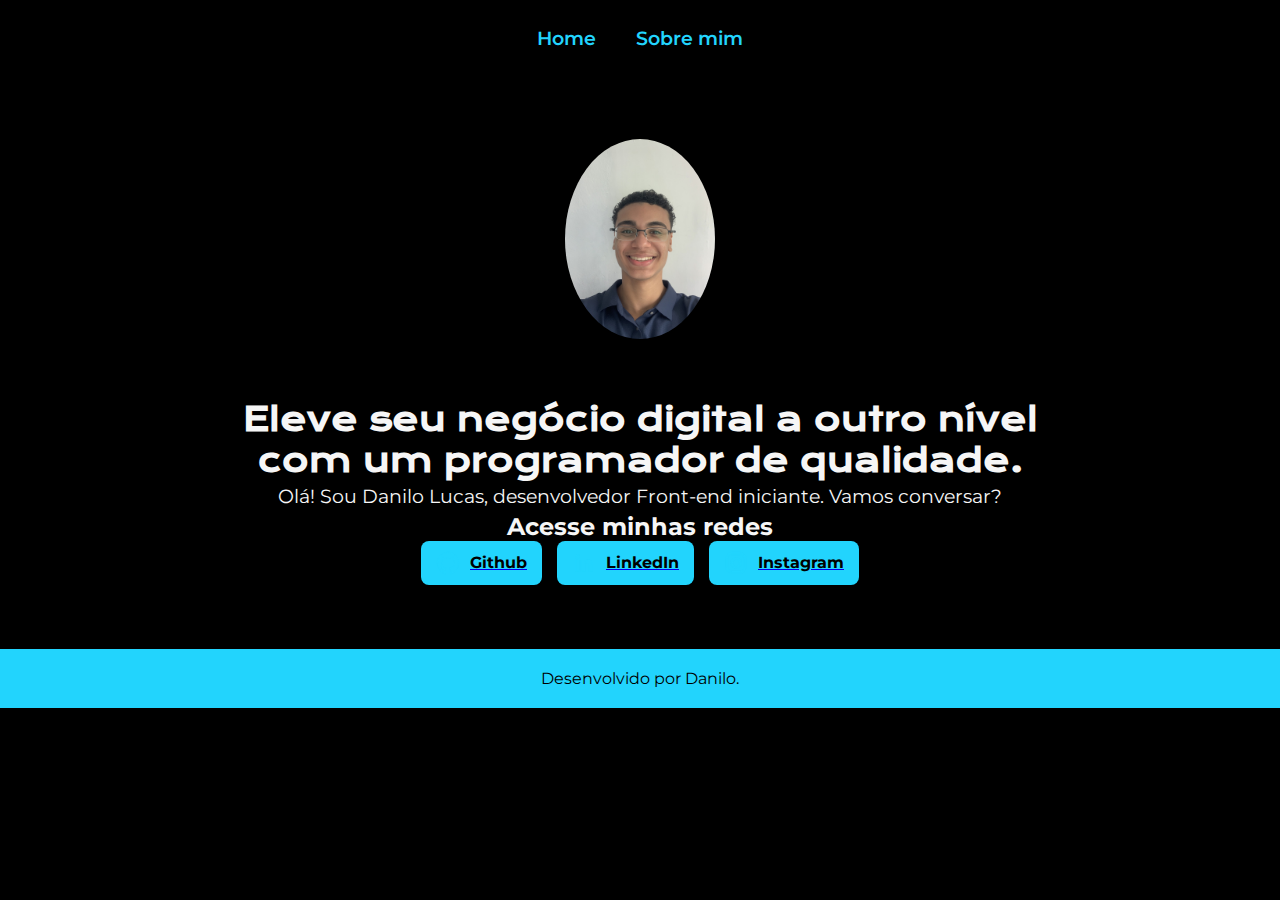
<file: index.html>
<!DOCTYPE html>
<html lang="pt-br">

<head>
    <meta charset="UTF-8">
    <meta http-equiv="X-UA-Compatible" content="IE=edge">
    <meta name="viewport" content="width=device-width, initial-scale=1.0">
    <title>Portfólio</title>
    <link rel="stylesheet" type="text/css" href="style.css">
</head>

<body>
    <header class="cabecalho">
        <nav class="cabecalho__menu">
            <a class="cabecalho__menu__link" href="index.html">Home</a>
            <a class="cabecalho__menu__link" href="about.html">Sobre mim</a>
        </nav>
    </header>
    <main class="apresentacao">
        <img class="apresentacao__img" src="sorriso.png" alt="Foto de Danilo">
        <section class="apresentacao__conteudo">
            <h1 class="apresentacao__conteudo__titulo">
                Eleve seu negócio digital a outro nível
                <strong class="titulo-destaque">com um programador de qualidade.</strong>
            </h1>
            <p class="apresentacao__conteudo__texto">
                Olá! Sou Danilo Lucas, desenvolvedor Front-end iniciante. Vamos conversar?
            </p>
            <div class="apresentacao__links">
                <h2 class="apresentacao__links__subtitulo">Acesse minhas redes</h2>
                <div class="apresentacao__links__icones">
                    <a href="https://github.com/" target="_blank">
                        <button class="botao-rede">
                            <img src="github.png" alt="Ícone do Github">
                            Github
                        </button>
                    </a>
                    <a href="https://www.linkedin.com/in/danilolucaswork/" target="_blank">
                        <button class="botao-rede">
                            <img src="linkedin.png" alt="Ícone do LinkedIn">
                            LinkedIn
                        </button>
                    </a>
                    <a href="https://www.instagram.com/dannl______" target="_blank">
                        <button class="botao-rede">
                            <img src="instagram.png" alt="Ícone do Instagram">
                            Instagram
                        </button>
                    </a>
                </div>
            </div>
        </section>
    </main>
    <footer class="rodape">
        <p>Desenvolvido por Danilo.</p>
    </footer>
</body>

</html>
</file>
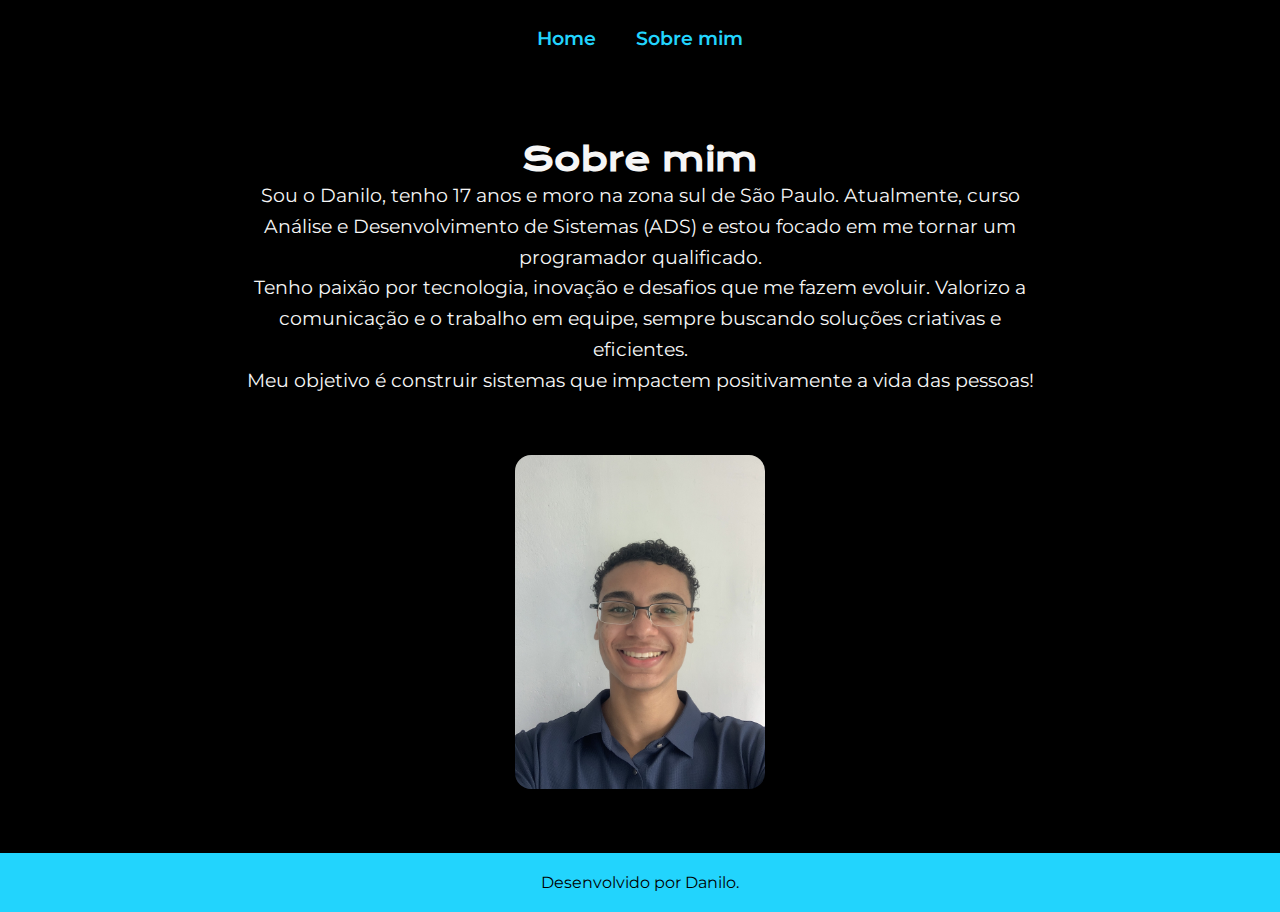
<file: about.html>
<!DOCTYPE html>
<html lang="pt-br">

<head>
    <meta charset="UTF-8">
    <meta http-equiv="X-UA-Compatible" content="IE=edge">
    <meta name="viewport" content="width=device-width, initial-scale=1.0">
    <title>Sobre mim</title>
    <link rel="stylesheet" type="text/css" href="style.css">
</head>

<body>
    <header class="cabecalho">
        <nav class="cabecalho__menu">
            <a class="cabecalho__menu__link" href="index.html">Home</a>
            <a class="cabecalho__menu__link" href="about.html">Sobre mim</a>
        </nav>
    </header>

    <main class="apresentacao">
        <section class="apresentacao__conteudo">
            <h1 class="apresentacao__conteudo__titulo">Sobre mim</h1>
            <p class="apresentacao__conteudo__texto">
                Sou o Danilo, tenho 17 anos e moro na zona sul de São Paulo. Atualmente, curso Análise e Desenvolvimento de Sistemas (ADS) e estou focado em me tornar um programador qualificado.
            </p>
            <p class="apresentacao__conteudo__texto">
                Tenho paixão por tecnologia, inovação e desafios que me fazem evoluir. Valorizo a comunicação e o trabalho em equipe, sempre buscando soluções criativas e eficientes.
            </p>
            <p class="apresentacao__conteudo__texto">
                Meu objetivo é construir sistemas que impactem positivamente a vida das pessoas!
            </p>
        </section>
        <img class="apresentacao__img--about" src="sorriso.png" alt="Foto de Danilo sorrindo">
    </main>

    <footer class="rodape">
        <p>Desenvolvido por Danilo.</p>
    </footer>
</body>

</html>
</file>
<file: style.css>
@import url('https://fonts.googleapis.com/css2?family=Krona+One&family=Montserrat:wght@400;600&display=swap');

:root {
    --cor-primaria: #000000;
    --cor-secundaria: #F6F6F6;
    --cor-terciaria: #22D4FD;
    --cor-hover: #272727;

    --fonte-primaria: 'Krona One', sans-serif;
    --fonte-secundaria: 'Montserrat', sans-serif;
}

* {
    margin: 0;
    padding: 0;
    box-sizing: border-box;
}

body {
    background-color: var(--cor-primaria);
    color: var(--cor-secundaria);
    font-family: var(--fonte-secundaria);
}

.cabecalho {
    padding: 2% 0;
    text-align: center;
}

.cabecalho__menu {
    display: flex;
    gap: 40px;
    justify-content: center;
}

.cabecalho__menu__link {
    font-family: var(--fonte-secundaria);
    font-size: 1.2rem;
    font-weight: 600;
    color: var(--cor-terciaria);
    text-decoration: none;
}

.apresentacao {
    padding: 5% 10%;
    display: flex;
    flex-direction: column;
    align-items: center;
    gap: 40px;
}

.apresentacao__conteudo {
    text-align: center;
    max-width: 800px;
}

.apresentacao__conteudo__titulo {
    font-size: 2rem;
    font-family: var(--fonte-primaria);
}

.apresentacao__conteudo__texto {
    font-size: 1.2rem;
    font-family: var(--fonte-secundaria);
    line-height: 1.6;
}

.apresentacao__img {
    width: 100%;
    max-width: 150px;
    height: auto;
    border-radius: 50%;
    object-fit: cover;
    margin-bottom: 20px;
}

.apresentacao__img--about {
    width: 250px;
    height: auto;
    border-radius: 16px;
    object-fit: cover;
    box-shadow: 0 6px 12px rgba(0, 0, 0, 0.3);
    margin-top: 20px;
    transition: transform 0.3s ease;
}

.apresentacao__img--about:hover {
    transform: scale(1.05);
}

.rodape {
    color: var(--cor-primaria);
    background-color: var(--cor-terciaria);
    padding: 20px;
    text-align: center;
    font-family: var(--fonte-secundaria);
    font-size: 1rem;
}

/* Estilização dos botões das redes sociais */
.apresentacao__links__icones {
    display: flex;
    gap: 15px;
    justify-content: center;
    flex-wrap: wrap;
}

.botao-rede {
    display: flex;
    align-items: center;
    gap: 10px;
    padding: 10px 15px;
    border: none;
    border-radius: 8px;
    background-color: var(--cor-terciaria);
    color: var(--cor-primaria);
    font-weight: bold;
    font-size: 1rem;
    cursor: pointer;
    transition: background-color 0.3s ease, transform 0.2s ease;
    text-decoration: none;
    font-family: var(--fonte-secundaria);
}

.botao-rede img {
    width: 24px;
    height: 24px;
}

.botao-rede:hover {
    background-color: var(--cor-hover);
    color: var(--cor-secundaria);
    transform: scale(1.05);
}

/* Botões gerais */
button {
    background-color: var(--cor-terciaria);
    color: var(--cor-secundaria);
    border: none;
    padding: 10px 20px;
    font-family: var(--fonte-secundaria);
    font-size: 1rem;
    cursor: pointer;
    border-radius: 5px;
    transition: background-color 0.3s ease;
}

button:hover {
    background-color: var(--cor-hover);
}

/* Responsividade */
@media (max-width: 768px) {
    .cabecalho__menu {
        flex-direction: column;
        gap: 20px;
    }

    .apresentacao {
        padding: 5%;
    }

    .apresentacao__conteudo__titulo {
        font-size: 1.5rem;
    }

    .apresentacao__conteudo__texto {
        font-size: 1rem;
    }

    .apresentacao__img {
        max-width: 100px;
    }
}
</file>
